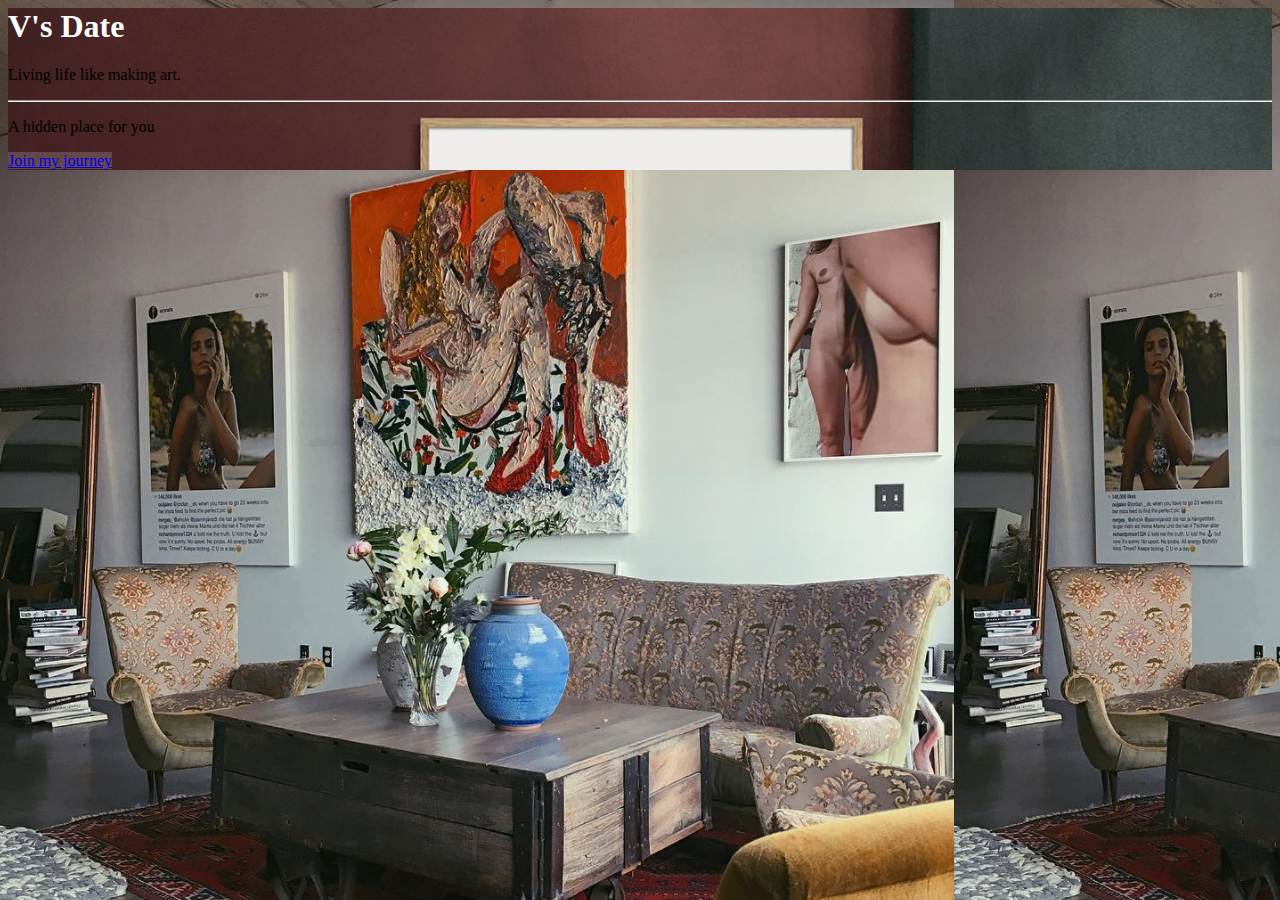
<file: index.html>
<html>
	<head>
		<meta charset="utf-8">
		<link rel="stylesheet" href="https://maxcdn.bootstrapcdn.com/bootstrap/4.0.0-beta.3/css/bootstrap.min.css" integrity="sha384-Zug+QiDoJOrZ5t4lssLdxGhVrurbmBWopoEl+M6BdEfwnCJZtKxi1KgxUyJq13dy" crossorigin="anonymous">
		<script src="https://maxcdn.bootstrapcdn.com/bootstrap/4.0.0-beta.3/js/bootstrap.min.js" integrity="sha384-a5N7Y/aK3qNeh15eJKGWxsqtnX/wWdSZSKp+81YjTmS15nvnvxKHuzaWwXHDli+4" crossorigin="anonymous"></script>		

		<link rel="stylesheet" href="css/new.css"

		<title></title>
	</head>

	<body>
		
		<div class="jumbotron">
			<div class="jumbotron jumbotron-fluid">
  			<div class="container">
			  <h1 class="display-4" >V's Date</h1>
			  <p class="lead">Living life like making art.</p>
			  <hr class="my-4">
			  <p>A hidden place for you</p>
			  <p class="lead">
			    <a class="btn btn-primary btn-lg" href="project/homepage.html" role="button" >Join my journey</a>
			  </p>
			 </div>
			</div>
		</div>

	</body>
</html>
</file>
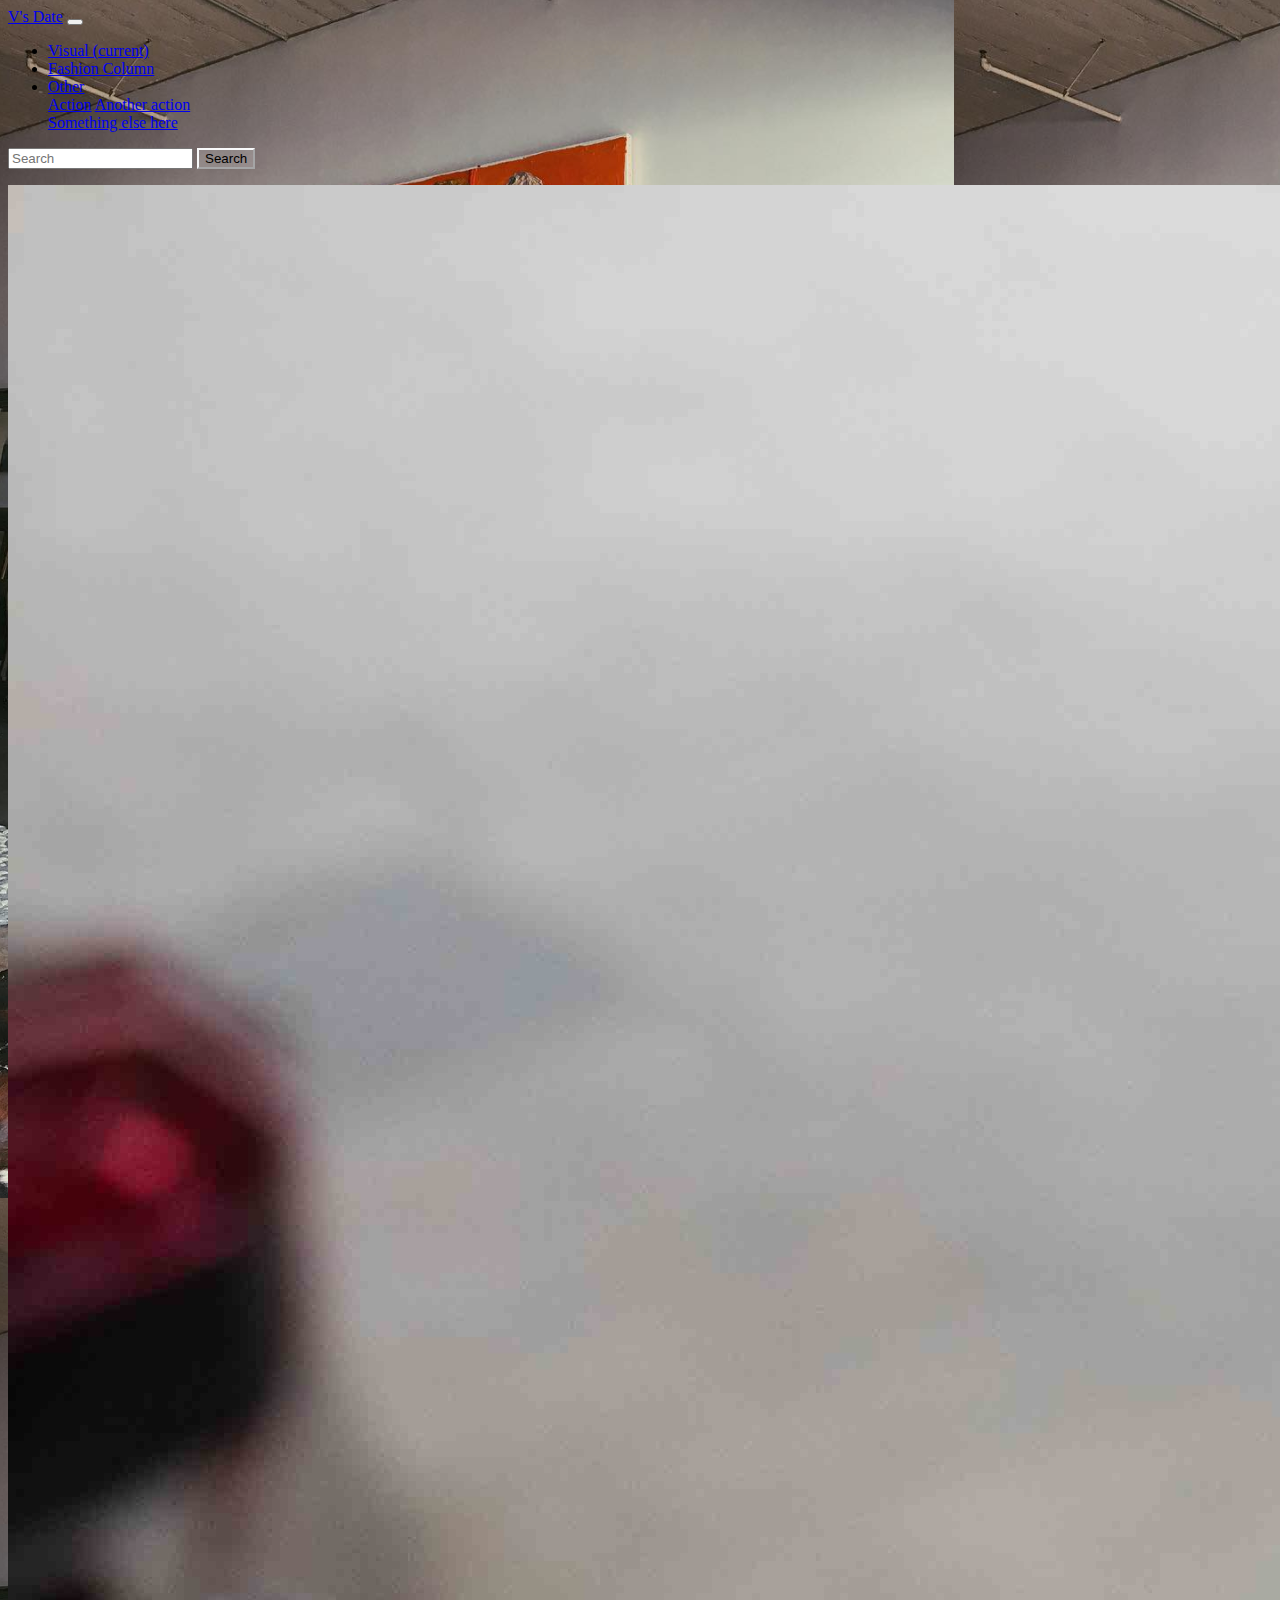
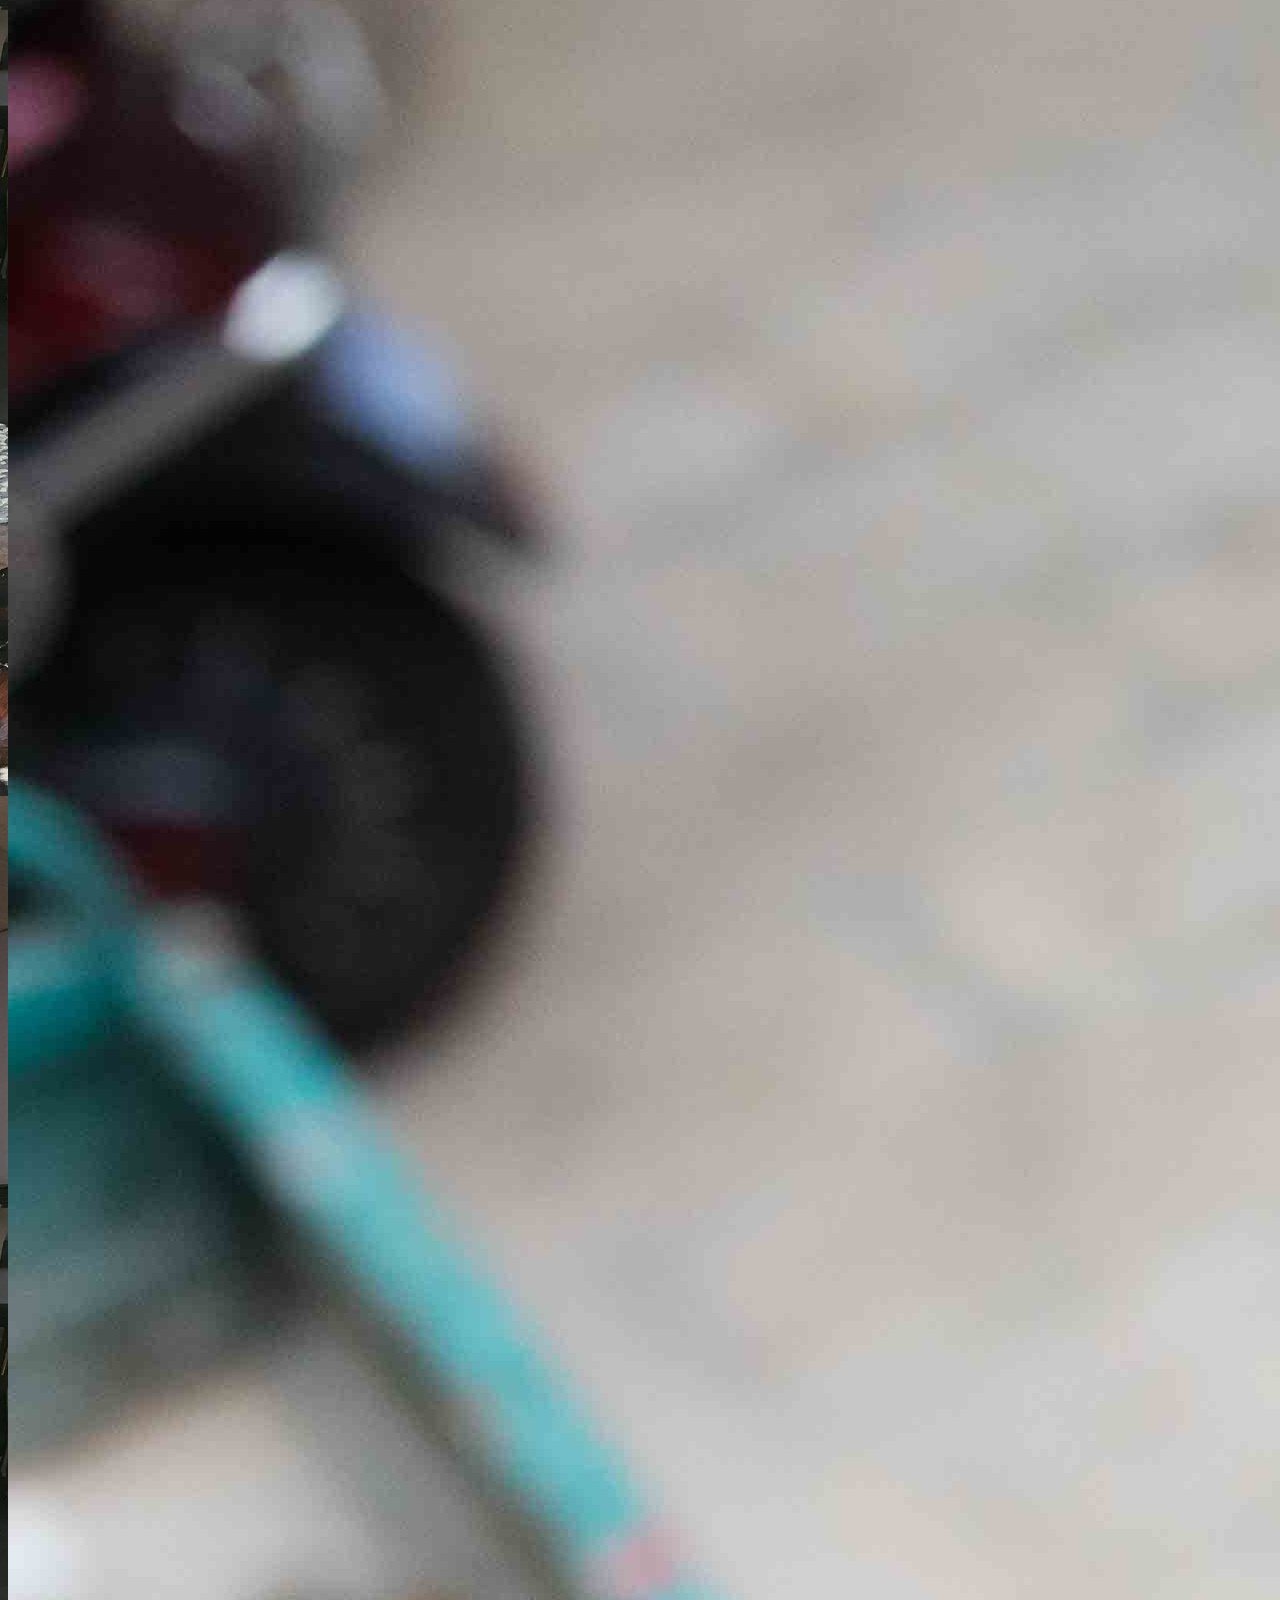
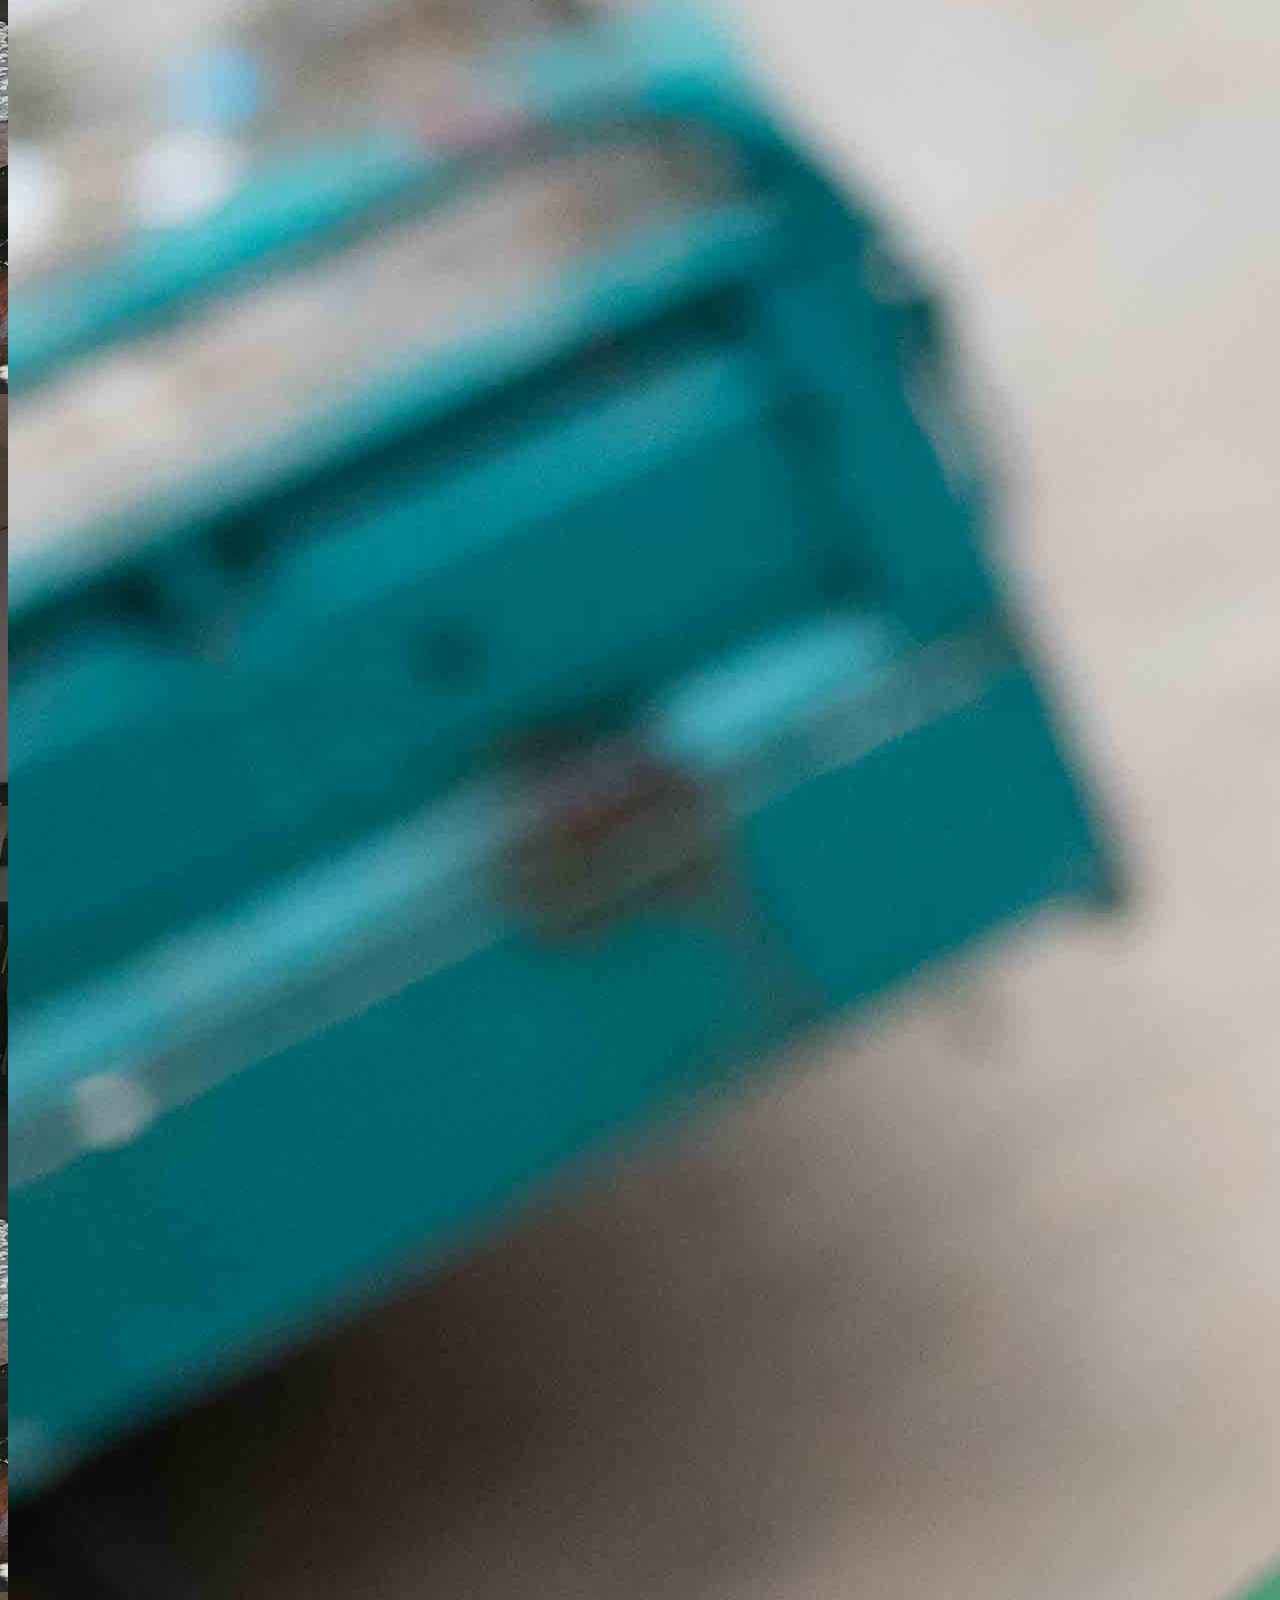
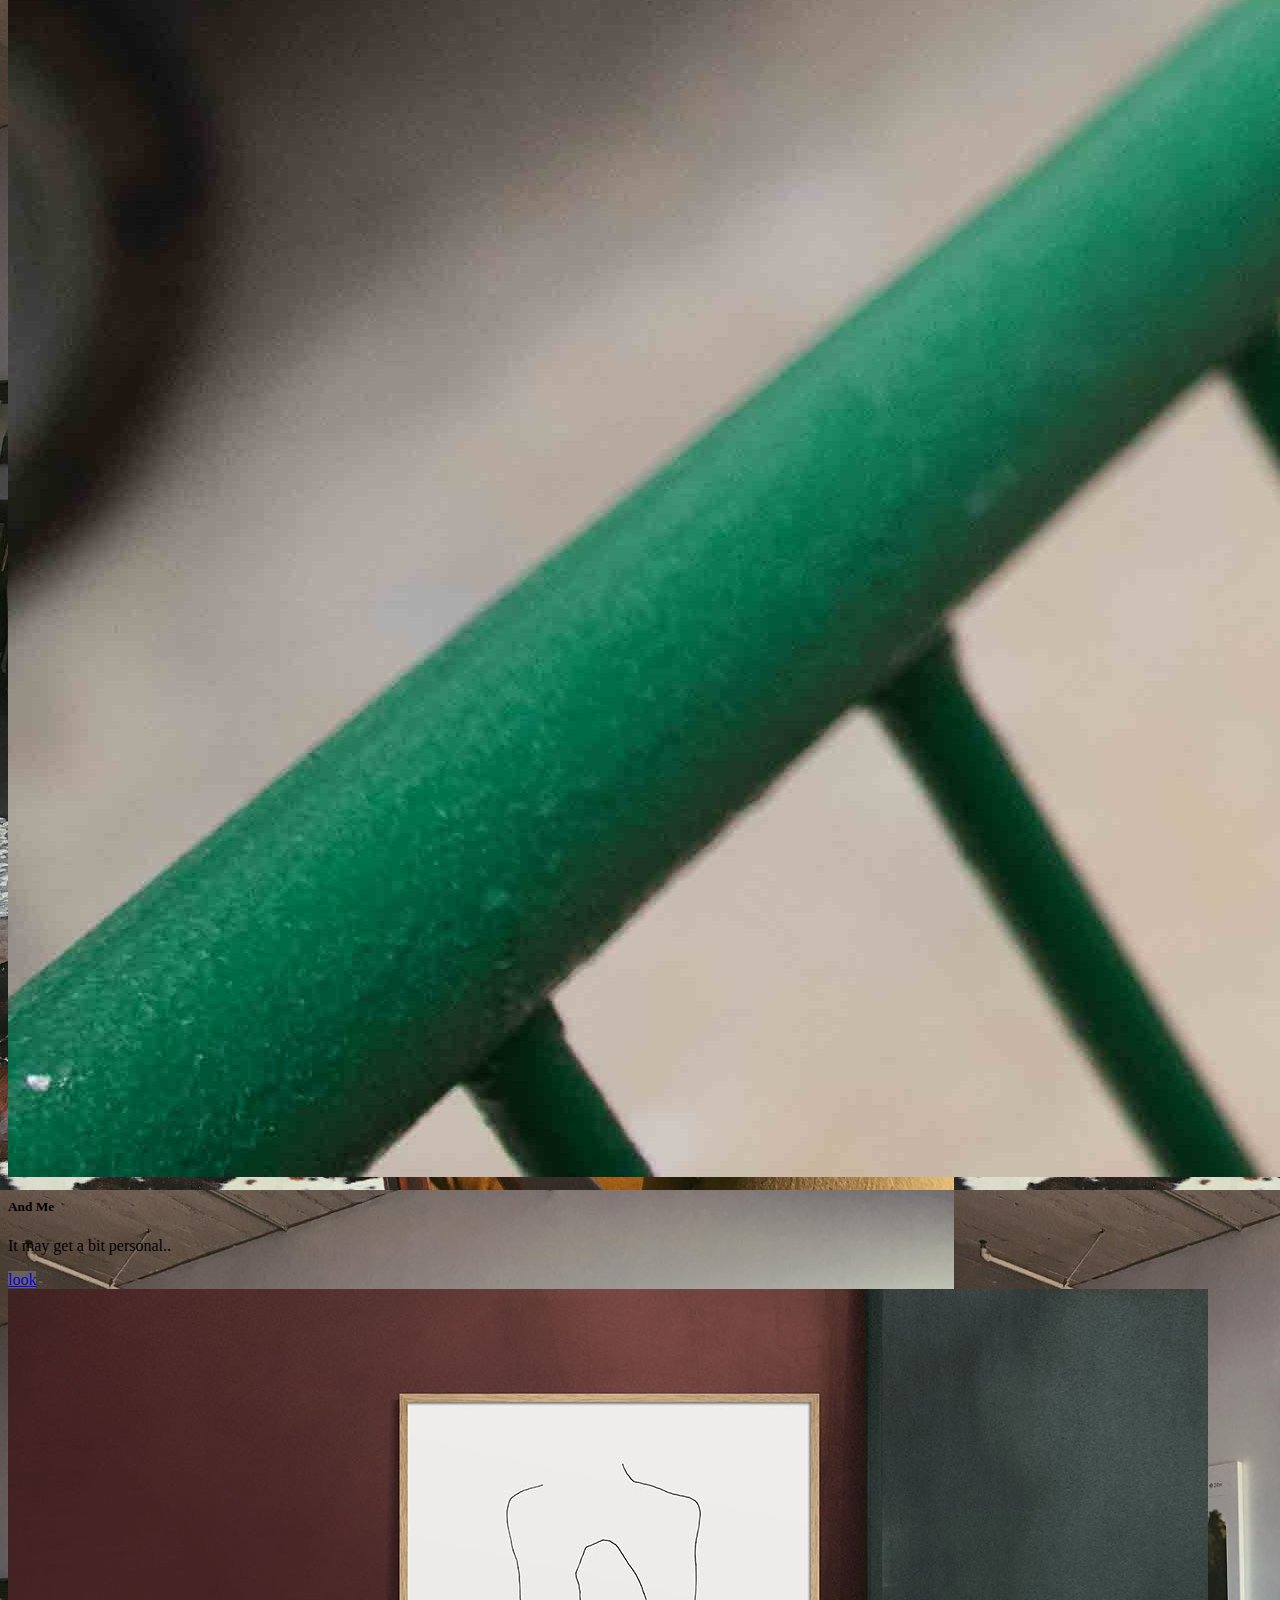
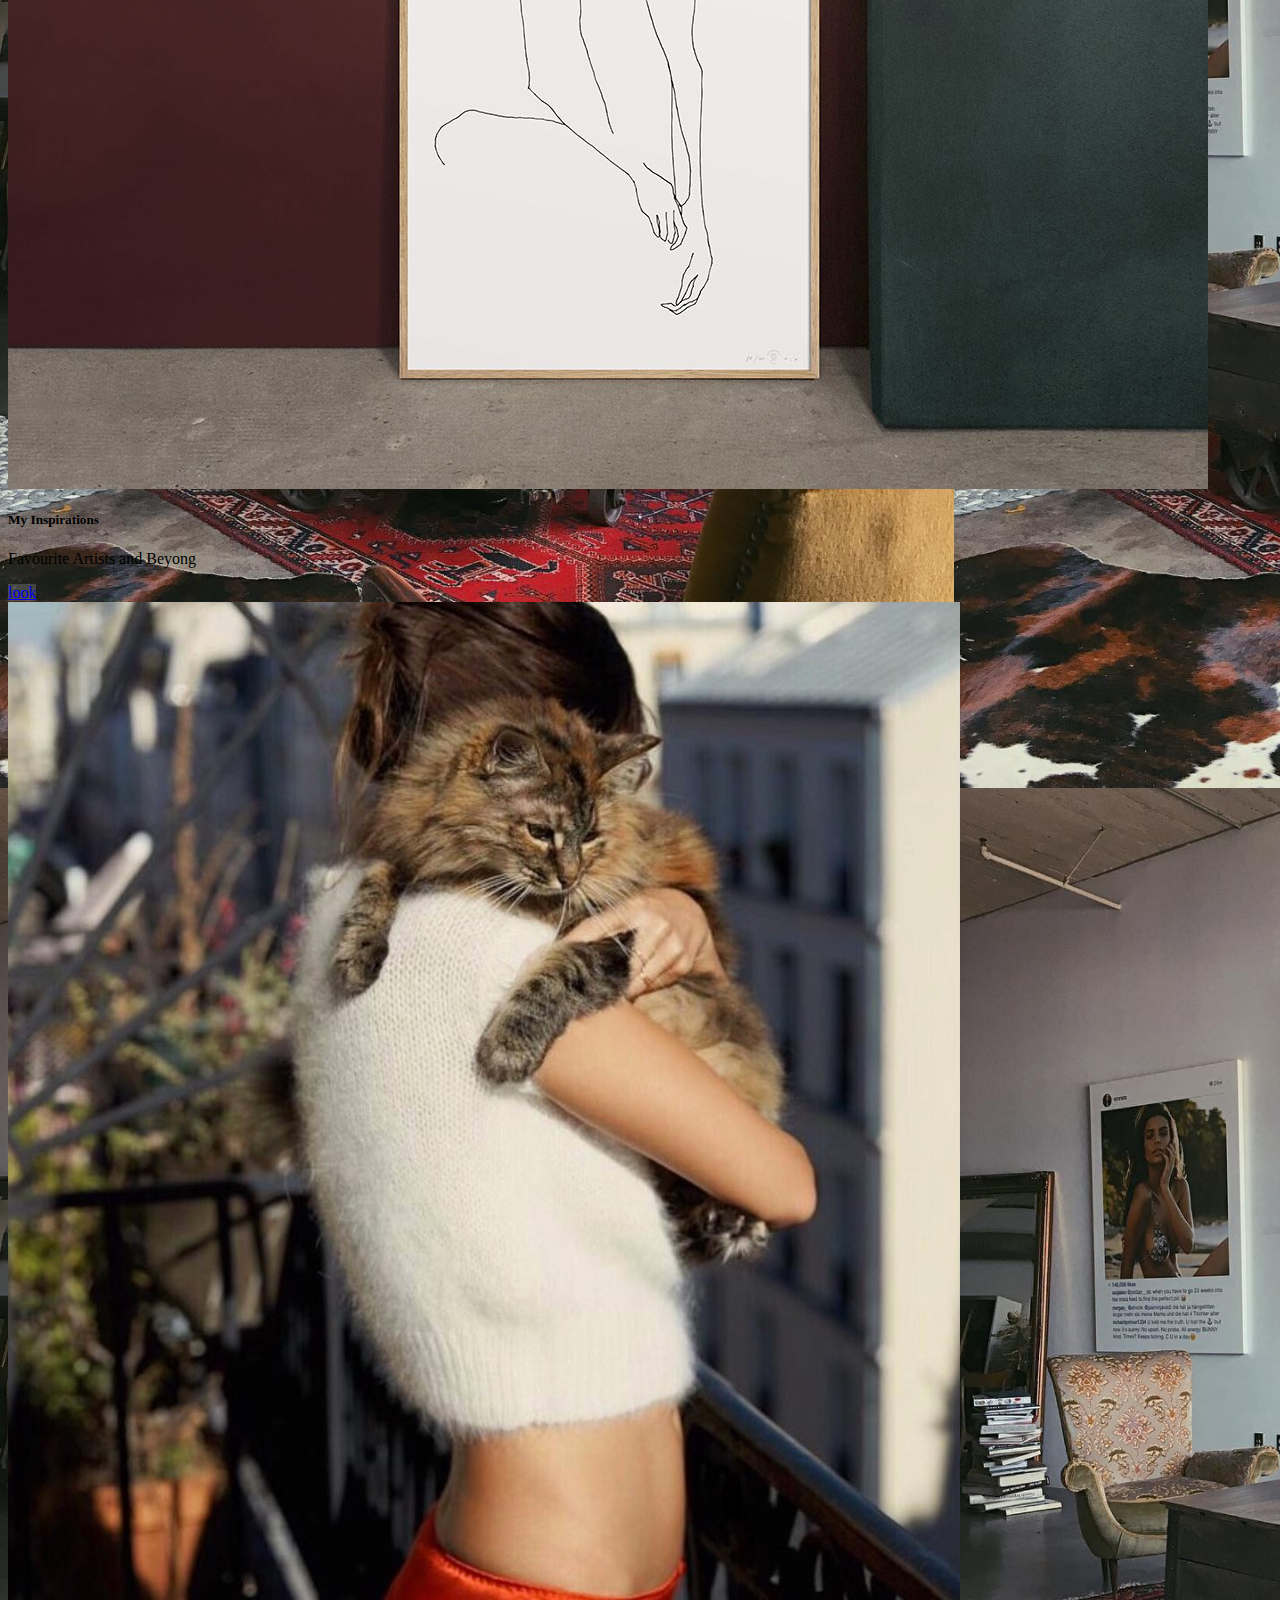
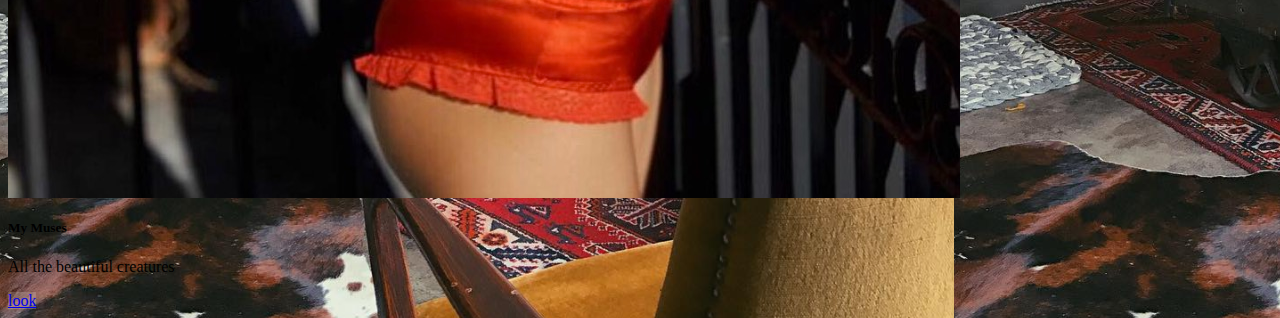
<file: project/homepage.html>
<html>
	<head>
		<meta charset="utf-8">
		<link rel="stylesheet" href="https://maxcdn.bootstrapcdn.com/bootstrap/4.0.0-beta.3/css/bootstrap.min.css" integrity="sha384-Zug+QiDoJOrZ5t4lssLdxGhVrurbmBWopoEl+M6BdEfwnCJZtKxi1KgxUyJq13dy" crossorigin="anonymous">
		<script src="https://maxcdn.bootstrapcdn.com/bootstrap/4.0.0-beta.3/js/bootstrap.min.js" integrity="sha384-a5N7Y/aK3qNeh15eJKGWxsqtnX/wWdSZSKp+81YjTmS15nvnvxKHuzaWwXHDli+4" crossorigin="anonymous"></script>		

		<link rel="stylesheet" href="../css/new.css">

		<title></title>
	</head>

	<body>
		
		<nav class="navbar navbar-expand-lg navbar-light bg-light">
			<a class="navbar-brand" href="#">V's Date</a>
				  <button class="navbar-toggler" type="button" data-toggle="collapse" data-target="#navbarSupportedContent" aria-controls="navbarSupportedContent" aria-expanded="false" aria-label="Toggle navigation">
				    <span class="navbar-toggler-icon"></span>
				  </button>

				  <div class="collapse navbar-collapse" id="navbarSupportedContent">
				    <ul class="navbar-nav mr-auto">
				      <li class="nav-item active">
				        <a class="nav-link" href="project/visual.html">Visual <span class="sr-only">(current)</span></a>
				      </li>
				      <li class="nav-item">
				        <a class="nav-lim" href="project/previouswork.html">Fashion Column</a>
				      </li>
				      <li class="nav-item dropdown">
				        <a class="nav-link dropdown-toggle" href="#" id="navbarDropdown" role="button" data-toggle="dropdown" aria-haspopup="true" aria-expanded="false">
				          Other
				        </a>
				        <div class="dropdown-menu" aria-labelledby="navbarDropdown">
				          <a class="dropdown-item" href="#">Action</a>
				          <a class="dropdown-item" href="#">Another action</a>
				          <div class="dropdown-divider"></div>
				          <a class="dropdown-item" href="#">Something else here</a>
				        </div>
				      </li>
	
				    </ul>
				    <form class="form-inline my-2 my-lg-0">
				      <input class="form-control mr-sm-2" type="search" placeholder="Search" aria-label="Search">
				      <button class="btn btn-outline-success my-2 my-sm-0" type="submit">Search</button>
				    </form>
				  </div>
				</nav>

		<div class="container">
			<div class="row">
				<!-- stuff on the left -->
				<div class="col">
					<div class="card" style="width: 18rem;">
						  <img class="card-img-top" src="../img/v3.jpg" alt="Card image cap">
						  <div class="card-body">
						    <h5 class="card-title">And Me</h5>
						    <p class="card-text">It may get a bit personal..</p>
						    <a href="#" class="btn btn-primary">look</a>
						    
						  </div>
					</div>
				</div>

				<div class="col">
					<div class="col">
					<div class="card" style="width: 18rem;">
						  <img class="card-img-top" src="../img/WechatIMG3.jpeg" alt="Card image cap">
						  <div class="card-body">
						    <h5 class="card-title">My Inspirations</h5>
						    <p class="card-text">Favourite Artists and Beyong</p>
						    <a href="#" class="btn btn-primary">look</a>
					</div>
					</div>
				</div>

				<div class="col">
					<div class="card" style="width: 18rem;">
						  <img class="card-img-top" src="../img/WechatIMG4.jpeg" alt="Card image cap">
						  <div class="card-body">
						    <h5 class="card-title">My Muses</h5>
						    <p class="card-text">All the beautiful creatures</p>
						    <a href="../project/blogger.html" class="btn btn-primary">look</a>
						  </div>
					</div>
				</div>
				
			</div>
		</div>
			

	</body>
</html>
</file>
<file: css/new.css>
.jumbotron {background-color: #c0edff4f; }

.jumbotron-fluid {background-image: url("../img/WechatIMG3.jpeg");background-size:cover;}

.btn {background-color: #f8f9fa2e;border-color: #f8f9fa;}

.display-4 {color: white;}

body {background-image: url("../img/12.png");}
</file>
